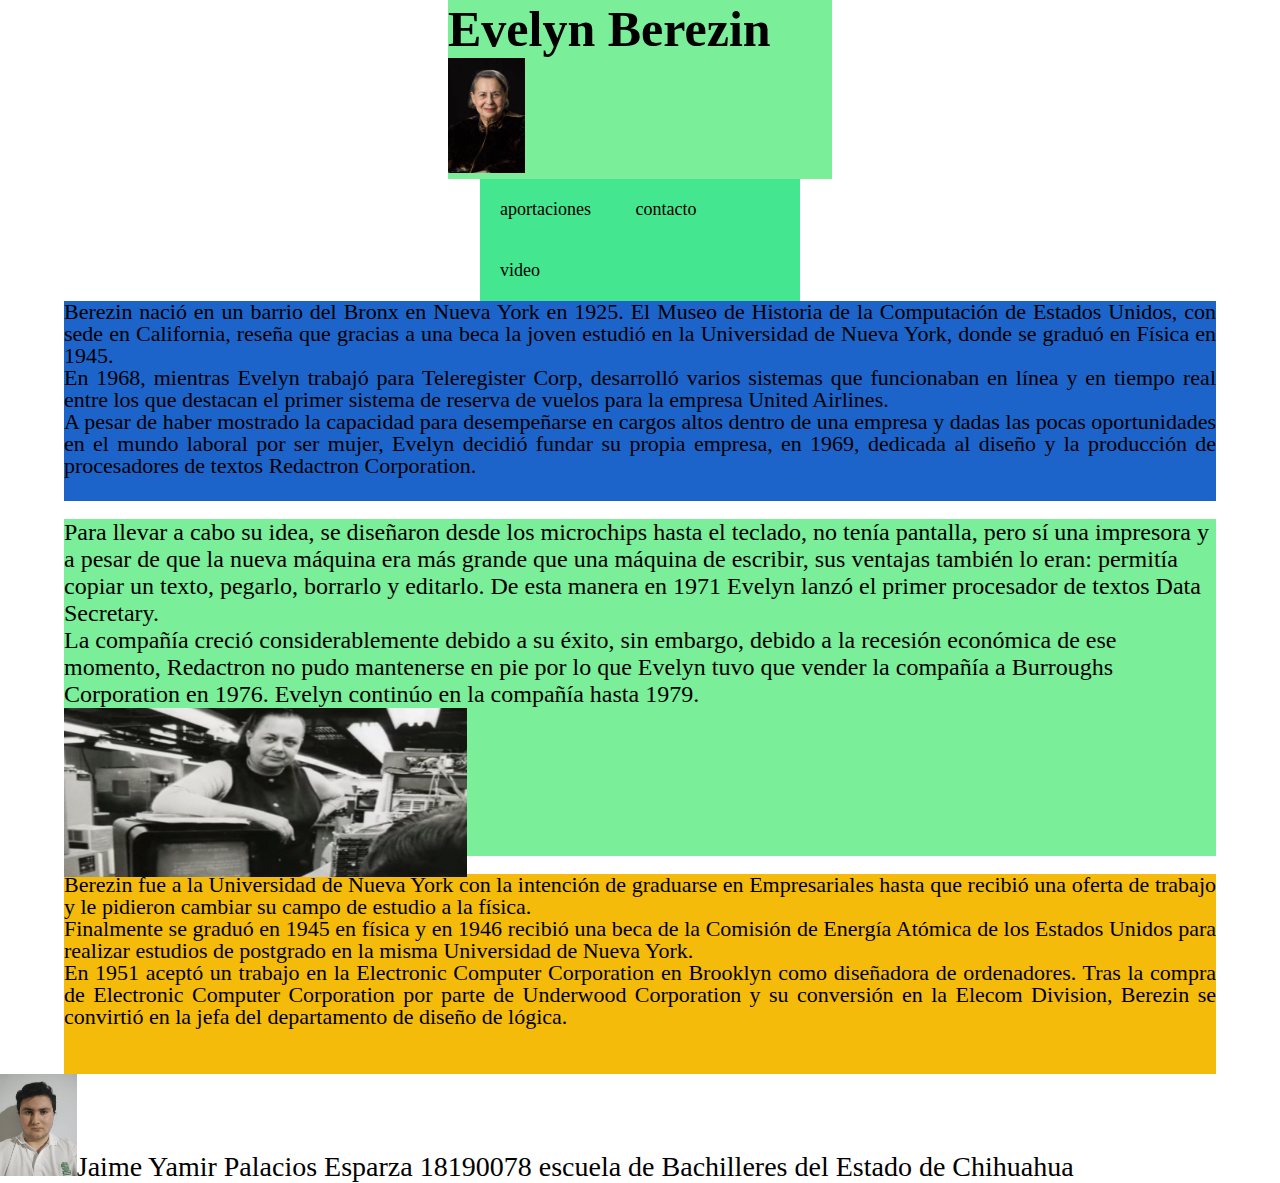
<file: index.html>
<!DOCTYPE html>
<html lang="en">
<head>
	<meta charset="UTF-8">
	<meta name="viewport" content="width=device-width, initial-scale=1.0">
	<title>Biografia</title>
	<link rel="stylesheet" type="text/css" href="archivo.css">
</head>
<body>
	<div id="general">
<h1>Evelyn Berezin</h1>
<img src="imagenes\eee.jpg" HEIGHT="20%" WIDTH="20%">
		</div>
		<ul class="menu" id="center">
			<li><a href="archivo.html">aportaciones</a></li>
			<li><a href="contacto.html">contacto</a></li>
			<li><a href="https://youtu.be/tb-v65mOBEw">video</a></li>
		</ul>
		<header id="origen"><p>Berezin nació en un barrio del Bronx en Nueva York en 1925. El Museo de Historia de la Computación de Estados Unidos, con sede en California, reseña que gracias a una beca la joven estudió en la Universidad de Nueva York, donde se graduó en Física en 1945.<br> En 1968, mientras Evelyn trabajó para Teleregister Corp, desarrolló varios sistemas que funcionaban en línea y en tiempo real entre los que destacan el primer sistema de reserva de vuelos para la empresa United Airlines.<br>A pesar de haber mostrado la capacidad para desempeñarse en cargos altos dentro de una empresa y dadas las pocas oportunidades en el mundo laboral por ser mujer, Evelyn decidió fundar su propia empresa, en 1969, dedicada al diseño y la producción de procesadores de textos Redactron Corporation.</p></header><br>
		<article id="parrafo">Para llevar a cabo su idea, se diseñaron desde los microchips hasta el teclado, no tenía pantalla, pero sí una impresora y a pesar de que la nueva máquina era más grande que una máquina de escribir, sus ventajas también lo eran: permitía copiar un texto, pegarlo, borrarlo y editarlo. De esta manera en 1971 Evelyn lanzó el primer procesador de textos Data Secretary.<br>La compañía creció considerablemente debido a su éxito, sin embargo, debido a la recesión económica de ese momento, Redactron no pudo mantenerse en pie por lo que Evelyn tuvo que vender la compañía a Burroughs Corporation en 1976. Evelyn continúo en la compañía hasta 1979.<br><img src="imagenes\aaa.jpg" height="50%" width="35%"></article><br>
		<article id="estudios"><p>Berezin fue a la Universidad de Nueva York con la intención de graduarse en Empresariales hasta que recibió una oferta de trabajo y le pidieron cambiar su campo de estudio a la física.<br> Finalmente se graduó en 1945 en física y en 1946 recibió una beca de la Comisión de Energía Atómica de los Estados Unidos para realizar estudios de postgrado en la misma Universidad de Nueva York. <br>En 1951 aceptó un trabajo en la Electronic Computer Corporation en Brooklyn como diseñadora de ordenadores. Tras la compra de Electronic Computer Corporation por parte de Underwood Corporation y su conversión en la Elecom Division, Berezin se convirtió en la jefa del departamento de diseño de lógica.</p></article>
		
		<footer id="informacion"><img src="imagenes\foto.jpg" height="6%" width="6%">Jaime Yamir Palacios Esparza 18190078 escuela de Bachilleres del Estado de Chihuahua</footer>
		
		
</body>
</file>
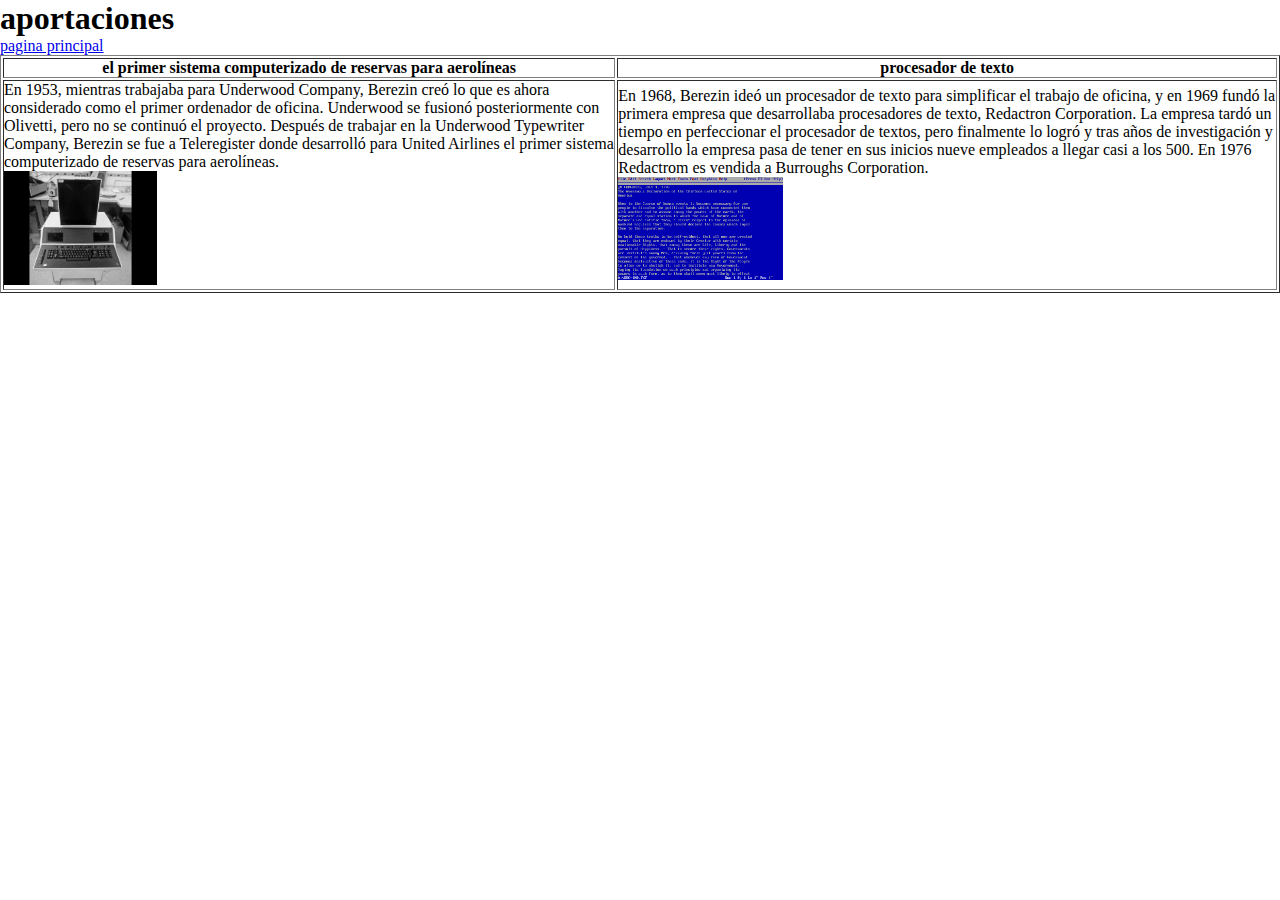
<file: archivo.html>
<!DOCTYPE html>
<html lang="en">
<head>
	<meta charset="UTF-8">
	<meta name="viewport" content="width=device-width, initial-scale=1.0">
	<title>aportaciones</title>
	<link rel="stylesheet" type="text/css" href="archivo.css">
</head>
<body>
	<h1> aportaciones </h1>
	<table border="1">
<thead>
<tr>
<th bgcolor=white>el primer sistema computerizado de reservas para aerolíneas</th>
<th bgcolor=white>procesador de texto</th>
<tbody>
<tr>
<td id="tabla">En 1953, mientras trabajaba para Underwood Company, Berezin creó lo que es ahora considerado como el primer ordenador de oficina. Underwood se fusionó posteriormente con Olivetti, pero no se continuó el proyecto. Después de trabajar en la Underwood Typewriter Company, Berezin se fue a Teleregister donde desarrolló para United Airlines el primer sistema computerizado de reservas para aerolíneas.<footer><img src="imagenes\ggg.jpg" height="25%" width="25%"></footer></td>
<td>En 1968, Berezin ideó un procesador de texto para simplificar el trabajo de oficina, y en 1969 fundó la primera empresa que desarrollaba procesadores de texto, Redactron Corporation. La empresa tardó un tiempo en perfeccionar el procesador de textos, pero finalmente lo logró y tras años de investigación y desarrollo la empresa pasa de tener en sus inicios nueve empleados a llegar casi a los 500. En 1976 Redactrom es vendida a Burroughs Corporation.<footer><img src="imagenes\ttt.png" height="25%" width="25%"></footer></td>
</tr>
</thead>
<A HREF="index.html"> pagina principal </A>
</body>
</file>
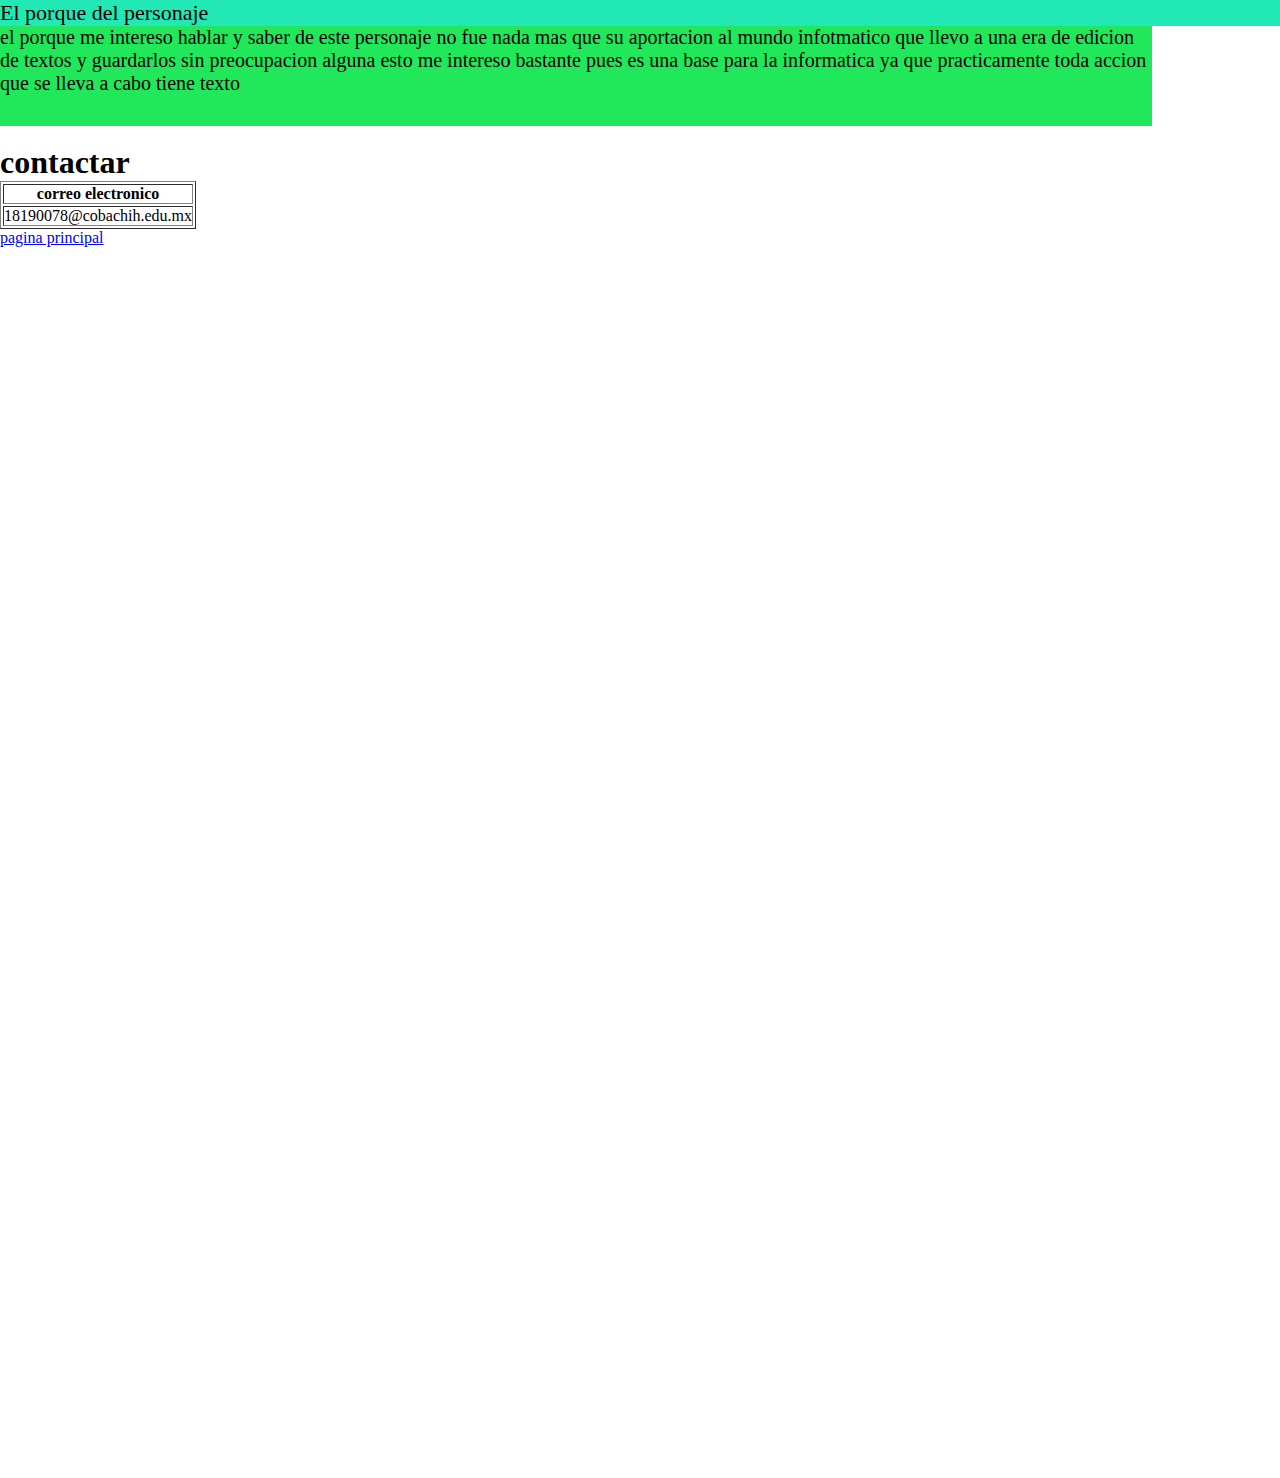
<file: contacto.html>
<!DOCTYPE html>
<html>
<head>
	<meta charset="UTF-8">
	<title>contacto</title>
	<link rel="stylesheet" type="text/css" href="archivo.css">
</head>
<body>
	<div id="ct">El porque del personaje</div>
	<article id="contactos">
		el porque me intereso hablar y saber de este personaje no fue nada mas que su aportacion al mundo infotmatico que llevo a una era de edicion de textos y guardarlos sin preocupacion alguna esto me intereso bastante pues es una base para la informatica ya que practicamente toda accion que se lleva a cabo tiene texto
	</article><br>
	<h1> contactar </h1>
	<table border="1">
<thead>
<tr>
<th bgcolor=white>correo electronico</th>
<tbody>
<tr>
<td>18190078@cobachih.edu.mx</td>
</tr>
</tbody>
</table>
</thead>
<A HREF="index.html"> pagina principal </A>
<br>
<br>
<br>
<br>
<br>
<br>
<iframe src="https://docs.google.com/forms/d/e/1FAIpQLScOOrlRyS9-V_a7pIBG_EkK0fnGq3elRIJFzRBmZVWAh7rcag/viewform?embedded=true" width="640" height="1137" frameborder="0" marginheight="0" marginwidth="0">Cargando…</iframe>

</body>
</html>
</file>
<file: archivo.css>
*{
	padding: 0;
	margin: 0;

}
p{
	font-size: 22px;
	font-family: Times New Roman;
	text-align: justify;
	line-height: 100%;
}
#encabezado{
	background: #1D64CA;
	width: 10%;
	margin: auto;
	height: 500px;

}
#origen{
	text-align: justify-all;
	background: #1D64CA;
	width: 90%;
	margin: auto;
	height: 200px;
}
#estudios{
	text-align: justify-all;
	background: #F4BB0A;
	width: 90%;
	margin: auto;
	height: 200px;

}
#contactos{
	text-align: justify-all;
	background: #21E85A;
	width: 90%;
	height: 100px;
	font-size: 20px;
}
#ct{
	background: #21E8B5;
	font-size: 22px;
}
.menu{
	list-style: none;
	padding: 0;
	background: #44E690;
	width: 25%;
	max-width: 1000%
	margin: auto;
}
.menu li a{
	text-decoration: none;
	color: black;
	padding: 20px;
	display: block;
}
.menu li{
	display: inline-block;
	text-align: center;

}
.menu li a:hover{
	background:  #18D370;
}

#parrafo{
	text-align: justify-all;
	background: #7AEE99;
	width: 90%;
	margin: auto;
	height: 337px;
	font-size: 24px

}

#informacion{
	font-size: 28px
}

#center{
	margin: auto;
	font-size: 18px
}

#general{
	margin: auto;
	background-color: #7AEE99;
	width: 30%;
	font-size: 25px
}
</file>
